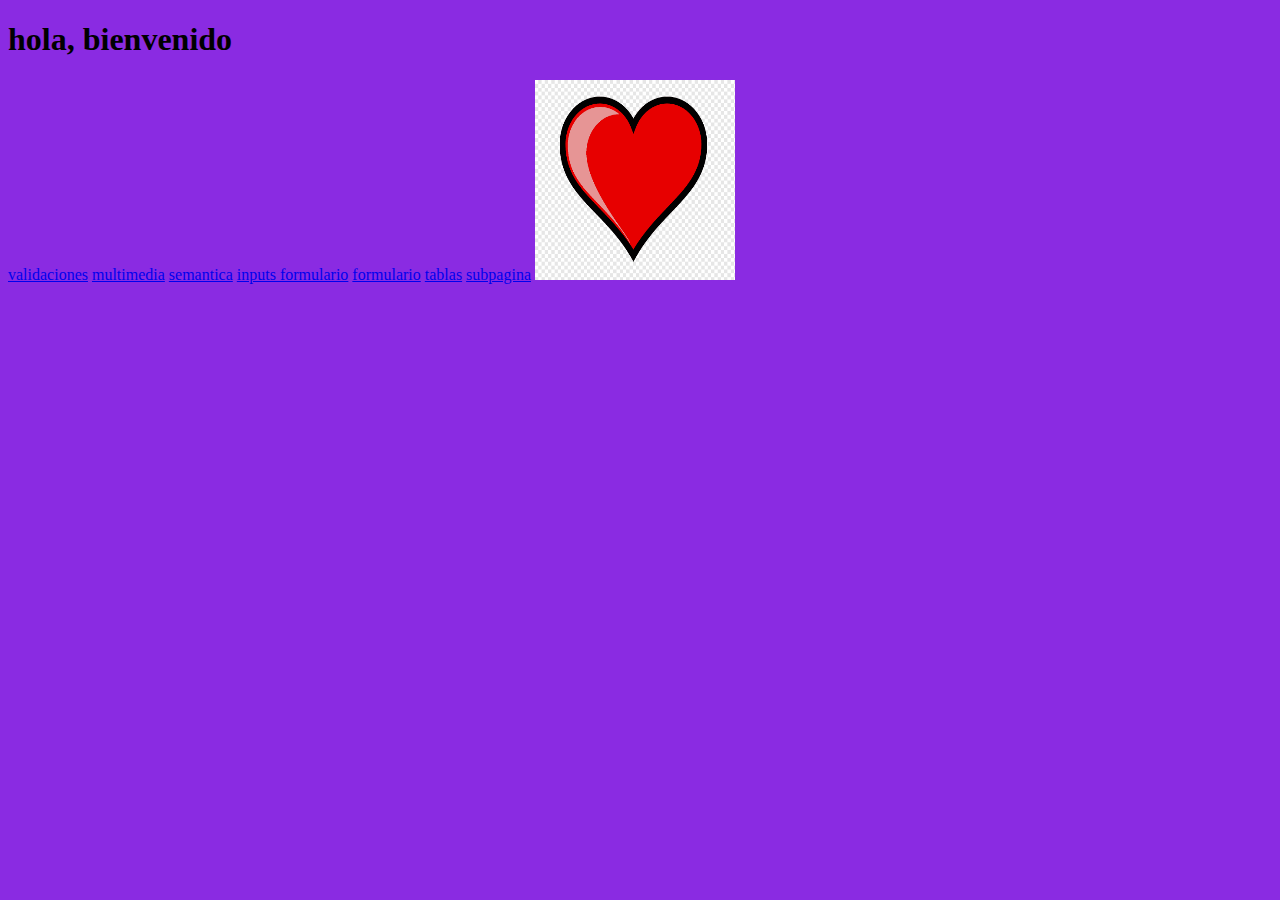
<file: index.html>
<!DOCTYPE html>
<html lang="en">
<head>
    <meta charset="UTF-8">
    <meta http-equiv="X-UA-Compatible" content="IE=edge">
    <meta name="viewport" content="width=device-width, initial-scale=1.0">
    <title>mi pagina</title>
    <link rel="stylesheet" href="css/style.css">

</head>
<body>
    <h1>hola, bienvenido</h1>
    <a href="html/validaciones.html">validaciones</a>
    <a href="html/multimedia.html">multimedia</a> 
    <a href="html/semantica.html">semantica</a>
    <a href="html/newform.html">inputs formulario</a>
    <a href="html/form.html">formulario</a>
    <a href="html/tablas.html">tablas</a>
    <a href="html/subpagina.html">subpagina</a>
    <img src="img/corazon.png" alt="una imagen de corazon">
    <script src="js/myjs.js"></script>
    

</body>
</html>
</file>
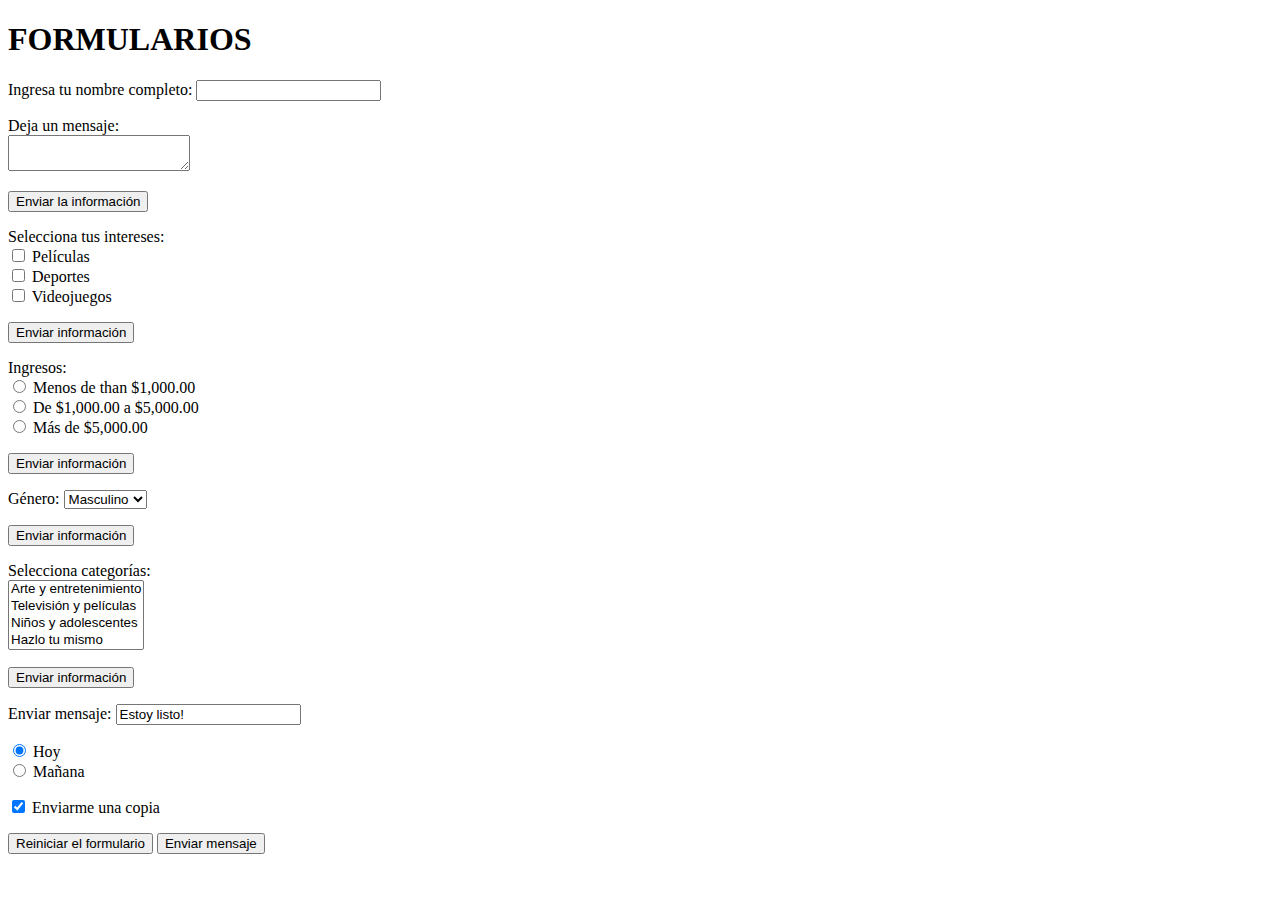
<file: html/form.html>
<!DOCTYPE html>
<html lang="en">
<head>
    <meta charset="UTF-8">
    <meta http-equiv="X-UA-Compatible" content="IE=edge">
    <meta name="viewport" content="width=device-width, initial-scale=1.0">
    <title>Document</title>
</head>
<body>
    <h1>FORMULARIOS</h1>
    
    <form action="../form-result.php" target="_blank">

        <p>Ingresa tu nombre completo: <input type="text" name="nombrecompleto"></p>
      
        <p>
      
          Deja un mensaje:<br>
      
          <textarea name="mensaje"></textarea>
      
        </p>
      
        <input type="submit" value="Enviar la información">
      
      </form>
      <form action="../../form-result.php" target="_blank">

        <p>
      
          Selecciona tus intereses:<br>
      
          <input type="checkbox" name="peliculas"> Películas<br>
      
          <input type="checkbox" name="deportes"> Deportes<br>
      
          <input type="checkbox" name="videojuegos"> Videojuegos
      
        </p>
      
        <p><input type="submit" value="Enviar información"></p>
      
      </form>
      <form action="../../form-result.php" target="_blank">

        <p>
      
          Ingresos:<br>
      
          <input type="radio" name="ingresos" value="menosde1000"> Menos de than $1,000.00<br>
      
          <input type="radio" name="ingresos" value="de1000a5000"> De $1,000.00 a $5,000.00<br>
      
          <input type="radio" name="ingresos" value="masde5000"> Más de $5,000.00
      
        </p>
      
        <p><input type="submit" value="Enviar información"></p>
      
      </form>
      <form action="../../form-result.php" target="_blank">

        <p>
      
          Género:
      
          <select name="genero">
      
            <option>Masculino</option>
      
            <option>Femenino</option>
      
          </select>
      
        </p>
      
        <p><input type="submit" value="Enviar información"></p>
      
      </form>
      <form action="../../form-result.php" target="_blank">

        <p>
      
          Selecciona categorías:<br>
      
          <select multiple name="categorias[]">
      
            <option value="arte">Arte y entretenimiento</option>
      
            <option value="tv">Televisión y películas</option>
      
            <option value="ninos">Niños y adolescentes</option>
      
            <option value="hazlotu">Hazlo tu mismo</option>
      
          </select>
      
        </p>
      
        <p><input type="submit" value="Enviar información"></p>
      
      </form>
      <form action="../../form-result.php" target="_blank">

        <p>Enviar mensaje: <input type="text" name="mensaje" value="Estoy listo!"></p>
      
        <p>
      
          <input type="radio" name="cuando" value="hoy" checked> Hoy<br>
      
          <input type="radio" name="cuando" value="manana"> Mañana
      
        </p>
      
        <p><input type="checkbox" name="copia" checked> Enviarme una copia</p>
      
        <p>
      
          <input type="reset" value="Reiniciar el formulario">
      
          <input type="submit" value="Enviar mensaje">
      
        </p>
      
      </form>

        </fieldset>
    </form>
</body>
</html>
</file>
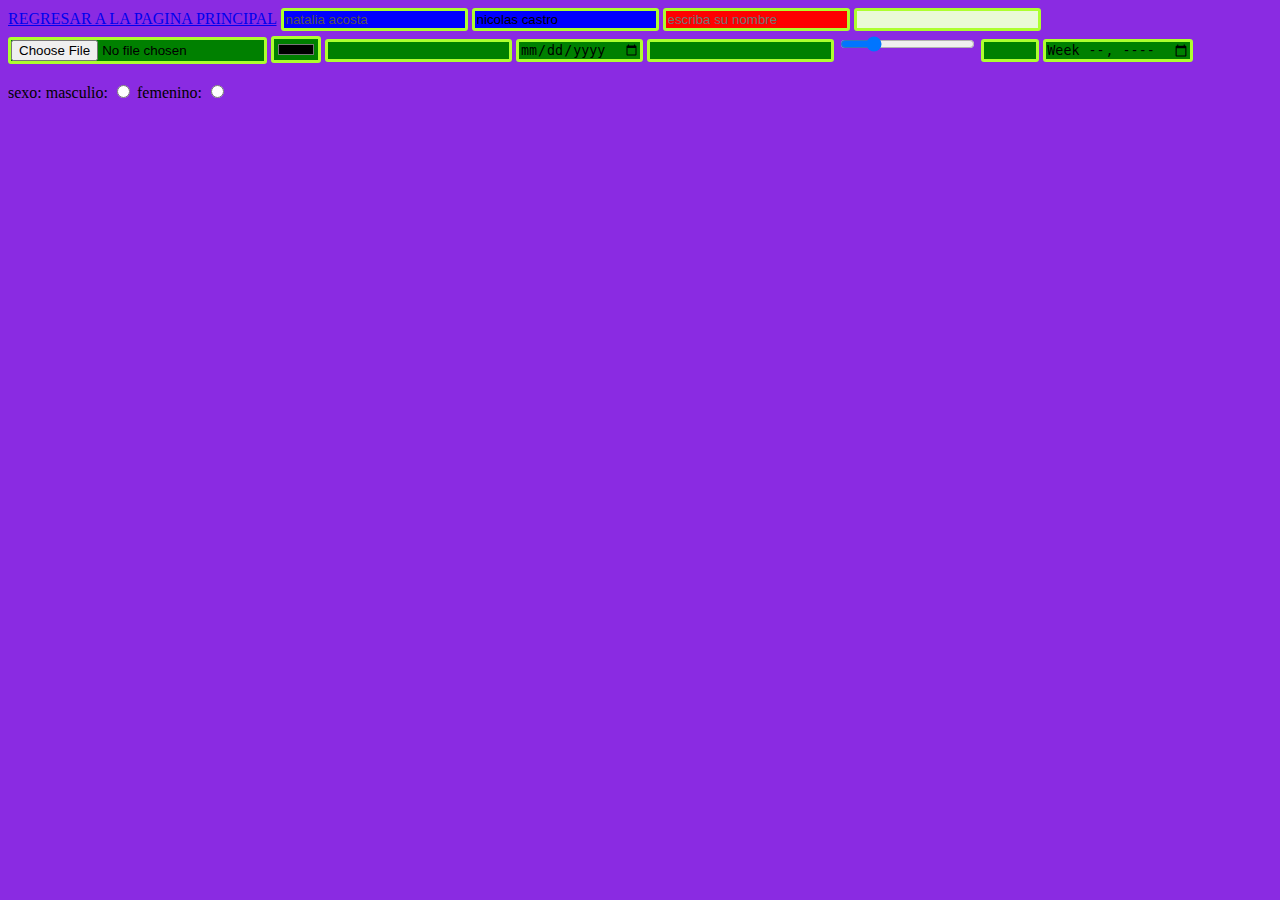
<file: html/newform.html>
<!DOCTYPE html>
<html lang="en">
<head>
    <meta charset="UTF-8">
    <meta http-equiv="X-UA-Compatible" content="IE=edge">
    <meta name="viewport" content="width=device-width, initial-scale=1.0">
    <link rel="stylesheet" href="../css/style.css">
    <title>formularios inputs</title>

</head>
<body>
    <a href="../index.html">REGRESAR A LA PAGINA PRINCIPAL</a>
    <input type="text" value="natalia acosta" disabled class="inputcolor"> 
    <input type="text" value="nicolas castro" readonly class="inputcolor"> 
    <input type="text" placeholder="escriba su nombre" required class="inputcolor">
    <input type="pasword" name="" id="contraseña"> 
    <input type="file" name=" " id="">
    <input type="color" name="" id="">
    <input type="text" name="" id="">
    <input type="date" name="" id="">
    <input type="email" name="" id="">
    <input type="range" min="0" max="5" step="1" value="1">
    <input type="number" min="10" max="10">
    <input type="week" name="" id="">

    <br><br>
    <label for="sexo">sexo:</label>
    <label for="hombre">masculio:</label>
    <input type="radio" name="sexo" id="hombre" value="H">  
    <label for="mujer">femenino:</label>
    <input type="radio" name="sexo" id="mujer" value="M">


</body>

</html>
</file>
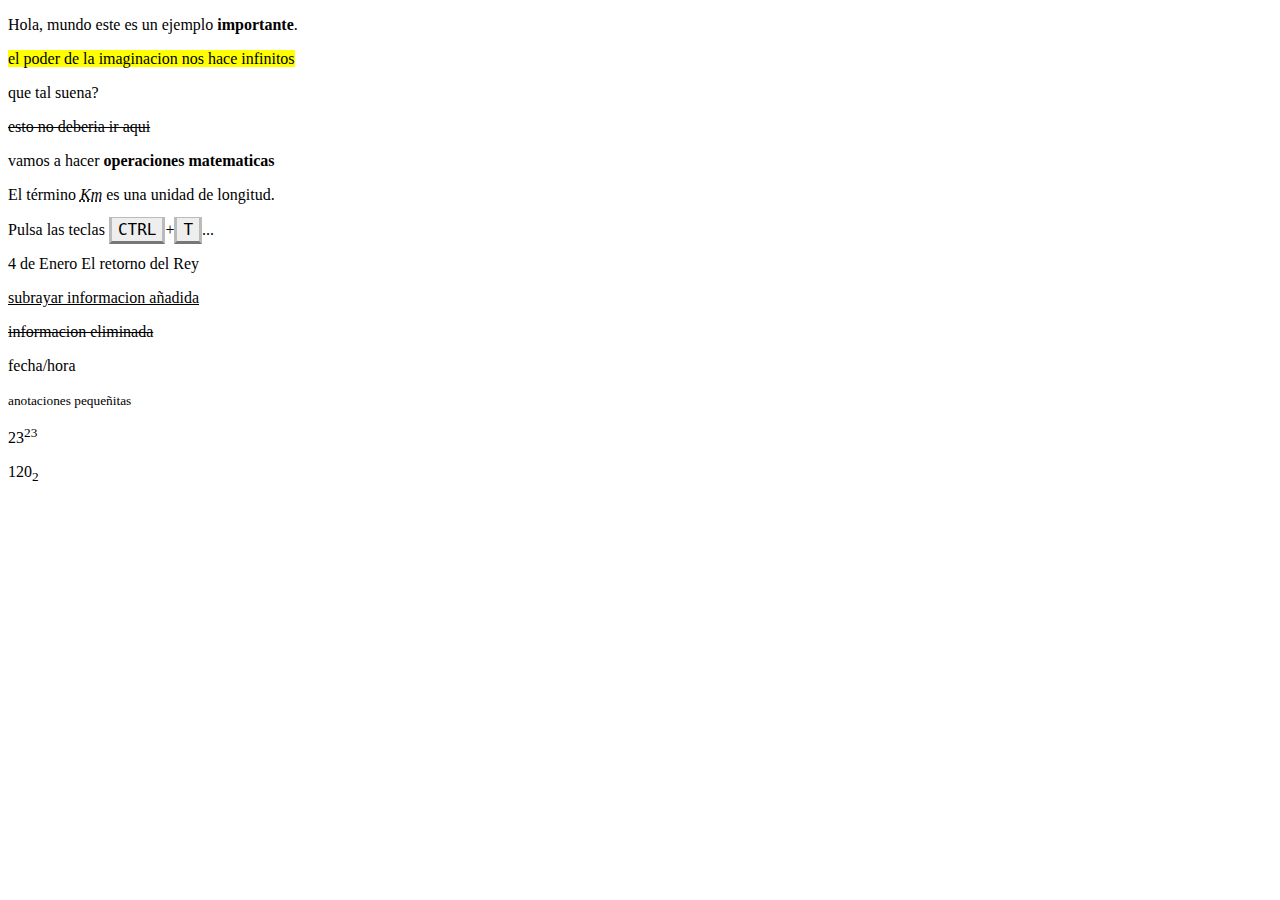
<file: html/semantica.html>
<!DOCTYPE html>
<html lang="en">
<head>
    <meta charset="UTF-8">
    <meta http-equiv="X-UA-Compatible" content="IE=edge">
    <meta name="viewport" content="width=device-width, initial-scale=1.0">
    <title>Document</title>
</head>
<body>
    <p>Hola, mundo este es un ejemplo <strong>importante</strong>.</p>
    <mark>el poder de la imaginacion nos hace infinitos</mark> <p>que tal suena?</p>
    <s>esto no deberia ir aqui</s>

    <p>vamos a hacer <strong>operaciones matematicas</strong></p>

    <p>
        El término <dfn><abbr title="Kilómetro">Km</abrr></dfn> es una unidad de longitud.
      </p>

      <p>Pulsa las teclas <kbd>CTRL</kbd>+<kbd>T</kbd>...</p>

<style>
kbd {
  font-family: "Victor Mono", monospace;
  padding: 2px 6px;
  background: #eee;
  border: 3px solid #bbb;
  border-top-width: 1px;
  border-bottom: 3px solid #777;
}
</style>

<p>
    <time datetime="2001-01-04">4 de Enero</time>
    <data value="ESDLA3">El retorno del Rey</data>
  </p>

 <p><ins>subrayar informacion añadida</ins></p> 

  <p><del>informacion eliminada</del></p>

  <p><time>fecha/hora</time></p>

  <p><small>anotaciones pequeñitas</small></p>
  <p>23<sup>23</sup></p>
  <p>120<sub>2</sub></p>



        
    </body>
</html>
</file>
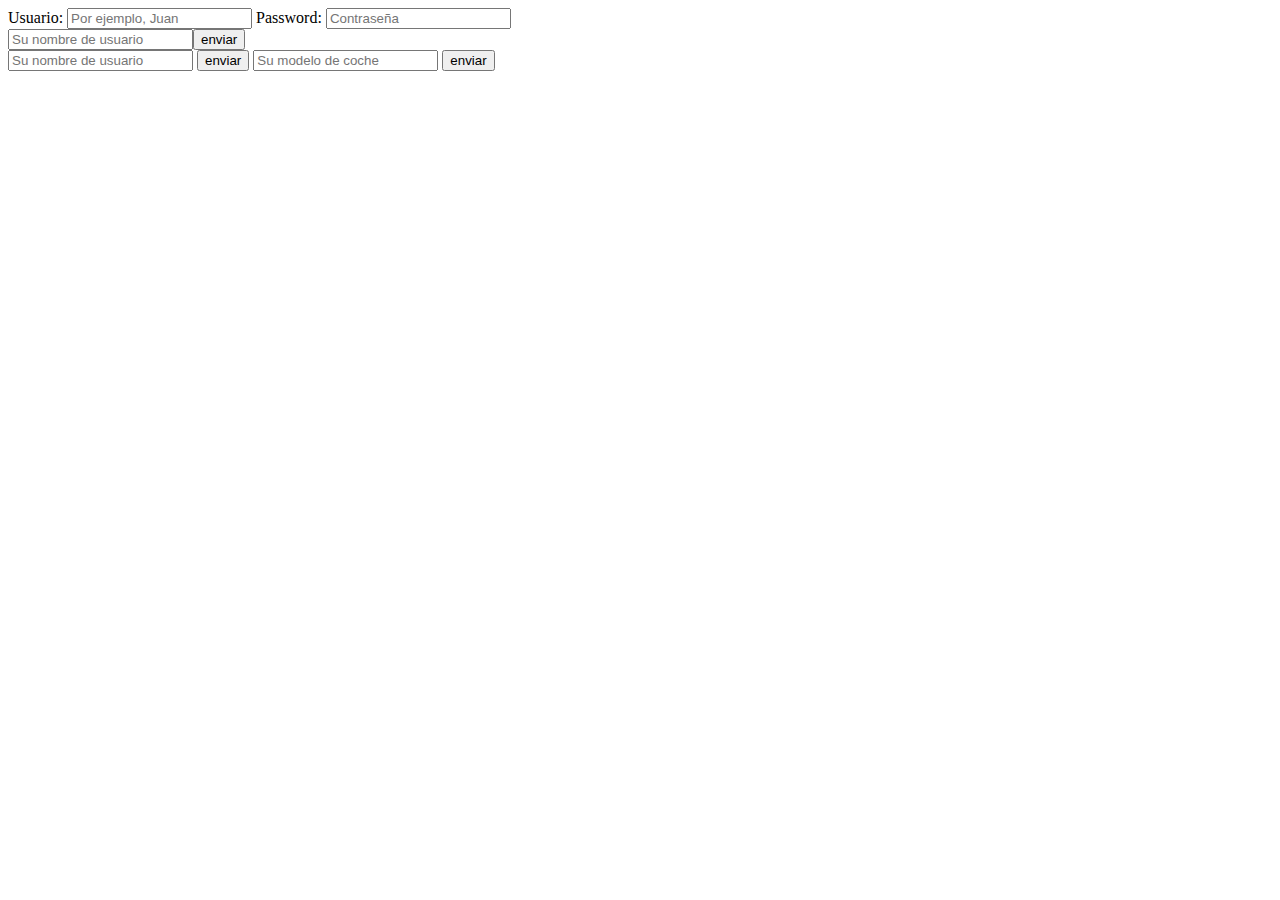
<file: html/validaciones.html>
<!DOCTYPE html>
<html lang="en">
<head>
    <meta charset="UTF-8">
    <meta http-equiv="X-UA-Compatible" content="IE=edge">
    <meta name="viewport" content="width=device-width, initial-scale=1.0">
    <title>Document</title>
</head>
<body>
    <form name="formulario" method="post" action="/send.php">
        <!-- Nombre de usuario. Obligatorio, entre 5-40 carácteres -->
        Usuario:
        <input type="text" name="nombre" placeholder="Por ejemplo, Juan"
               minlength="5" maxlength="40" required />
        <!-- Contraseña. Obligatorio, mínimo 11 carácteres -->
        Password:
        <input type="password" name="pass" placeholder="Contraseña"
               minlength="11" required />
    </form>
    <form name="formulario" method="post" action="/send.php">
        <!-- Nombre de usuario. Obligatorio, entre 5-40 carácteres
           Sólo se permiten letras y números -->
        <input type="text" name="nombre" placeholder="Su nombre de usuario"
               minlength="5" maxlength="40" required pattern="[A-Za-z0-9]+" /><button>enviar</button>
    </form>

    <form name="formulario" method="post" action="/send.php">
        <!-- Nombre de usuario. Obligatorio, entre 5-40 carácteres
           Sólo se permiten letras y números -->
        <input type="text" name="nombre" placeholder="Su nombre de usuario"
               required pattern="[A-Za-z0-9]{5,40}"
               title="Letras y números. Tamaño mínimo: 5. Tamaño máximo: 40" /> <button>enviar</button>

               <form name="formulario" method="post" action="/send.php">
                <!-- Modelo de coche. Obligatorio, opciones posibles: A1, A3, A4 y A15
                   Sólo se permiten letras y números -->
                <input type="text" name="coche" placeholder="Su modelo de coche"
                       required pattern="A|a(1|3|4|15)"
                       title="Modelos posibles: A1, A3, A4 y A15" /> <button>enviar</button>
            </form>
    </form>

</body>
</html>
</file>
<file: css/style.css>
body{

    background-color:blueviolet;
    
    
}
img{
    width: 200px; /*ancho de la imagen*/
    height: 200px;/*alto de la imagen*/
}
tr:hover{
    background-color:brown ;

    
}

input{
    border-radius: 3px;
    border: 3px solid greenyellow;
    background-color: crimson;
}

.inputcolor{

background-color: blue;

}

#contraseña{
    background-color: rgb(234, 250, 215); /*color de fondo de la caja*/
    color: rgb(243, 8, 196);
}


    input:valid,
textarea:valid {
    background: green;
}

input:invalid,
textarea:invalid {
    background: red;
}
</file>
